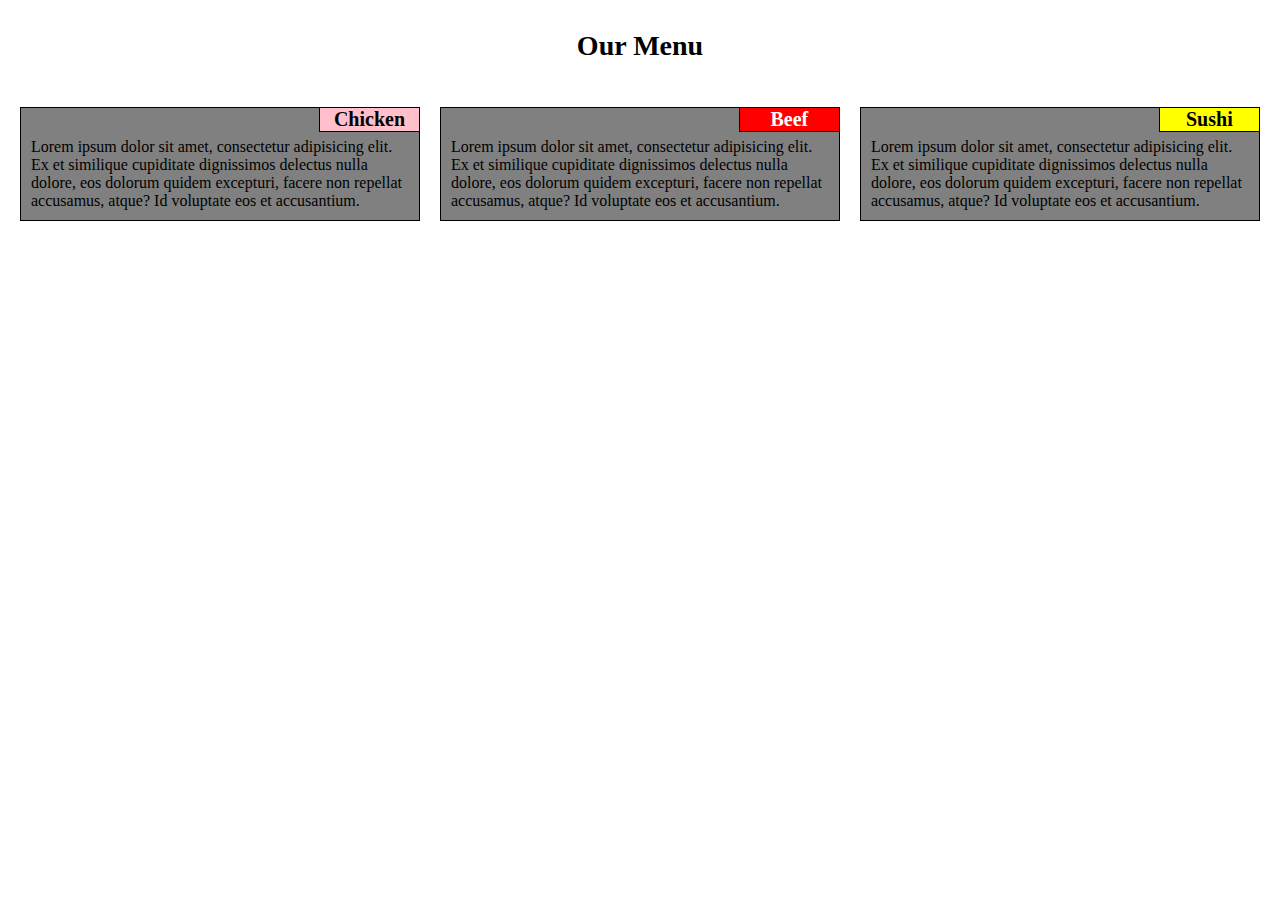
<file: mod2-solution/index.html>
</!DOCTYPE html>
<html>
<head>
	<meta charset="utf-8">
	<meta http-equiv="X-UA-Compatible" content="IE=edge">
    <meta name="viewport" content="width=device-width, initial-scale=1">
	<title>Assignment Solution for Module 2</title>
	    <link rel="stylesheet" href="css/mod2.css">
</head>
<body>
<h1> Our Menu </h1>
<div class="container-fluid">
	<div class="row">
		<div class="col-lg-4 col-md-6 col-sm-12"><div id="p1"><div id="menu1">Chicken</div>
		Lorem ipsum dolor sit amet, consectetur adipisicing elit. Ex et similique cupiditate dignissimos delectus nulla dolore, eos dolorum quidem excepturi, facere non repellat accusamus, atque? Id voluptate eos et accusantium.</div></div>
	</div>
	<div class="row">
		<div class="col-lg-4 col-md-6 col-sm-12"><div id="p2"><div id="menu2">Beef</div>
		Lorem ipsum dolor sit amet, consectetur adipisicing elit. Ex et similique cupiditate dignissimos delectus nulla dolore, eos dolorum quidem excepturi, facere non repellat accusamus, atque? Id voluptate eos et accusantium.</div></div>
	</div>
		<div class = "row">
		<div class="col-lg-4 col-md-12 col-sm-12"><div id="p3"><div id="menu3">Sushi</div>
		Lorem ipsum dolor sit amet, consectetur adipisicing elit. Ex et similique cupiditate dignissimos delectus nulla dolore, eos dolorum quidem excepturi, facere non repellat accusamus, atque? Id voluptate eos et accusantium.</div></div>
	</div>

</div>

</body>
</html>
</file>
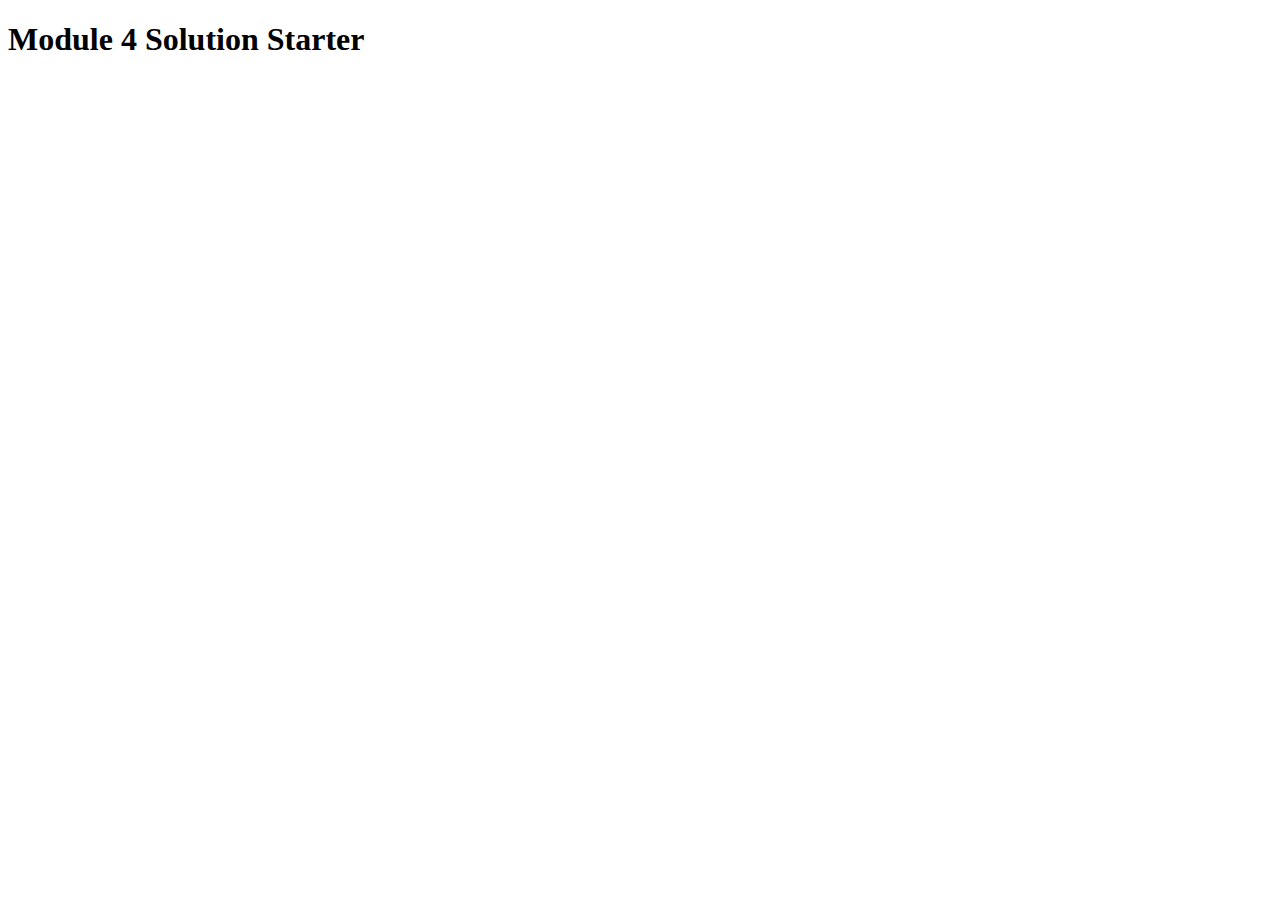
<file: mod4-solution/index.html>
<!DOCTYPE html>
<html>
<head>
  <meta charset="utf-8">
  <title>Module 4 Solution Starter</title>
  <script src="SpeakHello.js"></script>
  <script src="SpeakGoodBye.js"></script>
  <script src="script.js"></script>
</head>
<body>
  <h1>Module 4 Solution Starter</h1>
</body>
</html>
</file>
<file: mod2-solution/css/mod2.css>
* {
  box-sizing: border-box;
  font-family: Comic Sans MS, Comic Sans, cursive;
}
h1 {
  margin-top: 30px;
  margin-bottom: 25px;
  font-size: 175%;
  text-align: center;
}
body {
  margin: 10px;
}
.row {
  width: 100%;
}

#p1, #p2, #p3{
  border: 1px solid black;
  background-color: grey;
  margin-right: 10px;
  margin-left: 10px;
  margin-top: 20px;
  padding: 10px;
  padding-top: 30px;
  color: black;
  text-align: left;
  position: relative;
}

#menu1, #menu2, #menu3 {
  font-size: 125%;
  position: absolute;
  font-weight: bold;
  width: 100px;
  border:1px solid black;
  border-top: none;
  border-right: none;
  text-align: center;
  top: 0;
  right: 0;
  clear: bottom;
  float: right;
}

#menu1 {
  background-color: pink;
  color: black;
}

#menu2 {
  background-color: red;
  color: white;
}

#menu3 {
  background-color: yellow;
  color: black;
}
@media (min-width: 992px){
.col-lg-4 {
    float: left;
  }
  .col-lg-4 {
    width: 33.33%;
  }
}

@media (min-width: 768px) and (max-width: 991px){
.col-md-6, .col-md-12 {
    float: left;
  }
  .col-md-6 {
    width: 50%;
  }
  .col-md-12 {
    width: 100%;
  }
}

@media (max-width: 767px) {
.col-sm-12 {
  float: left;
}
  .col-sm-12 {
    width: 100%;
  }
}
</file>
